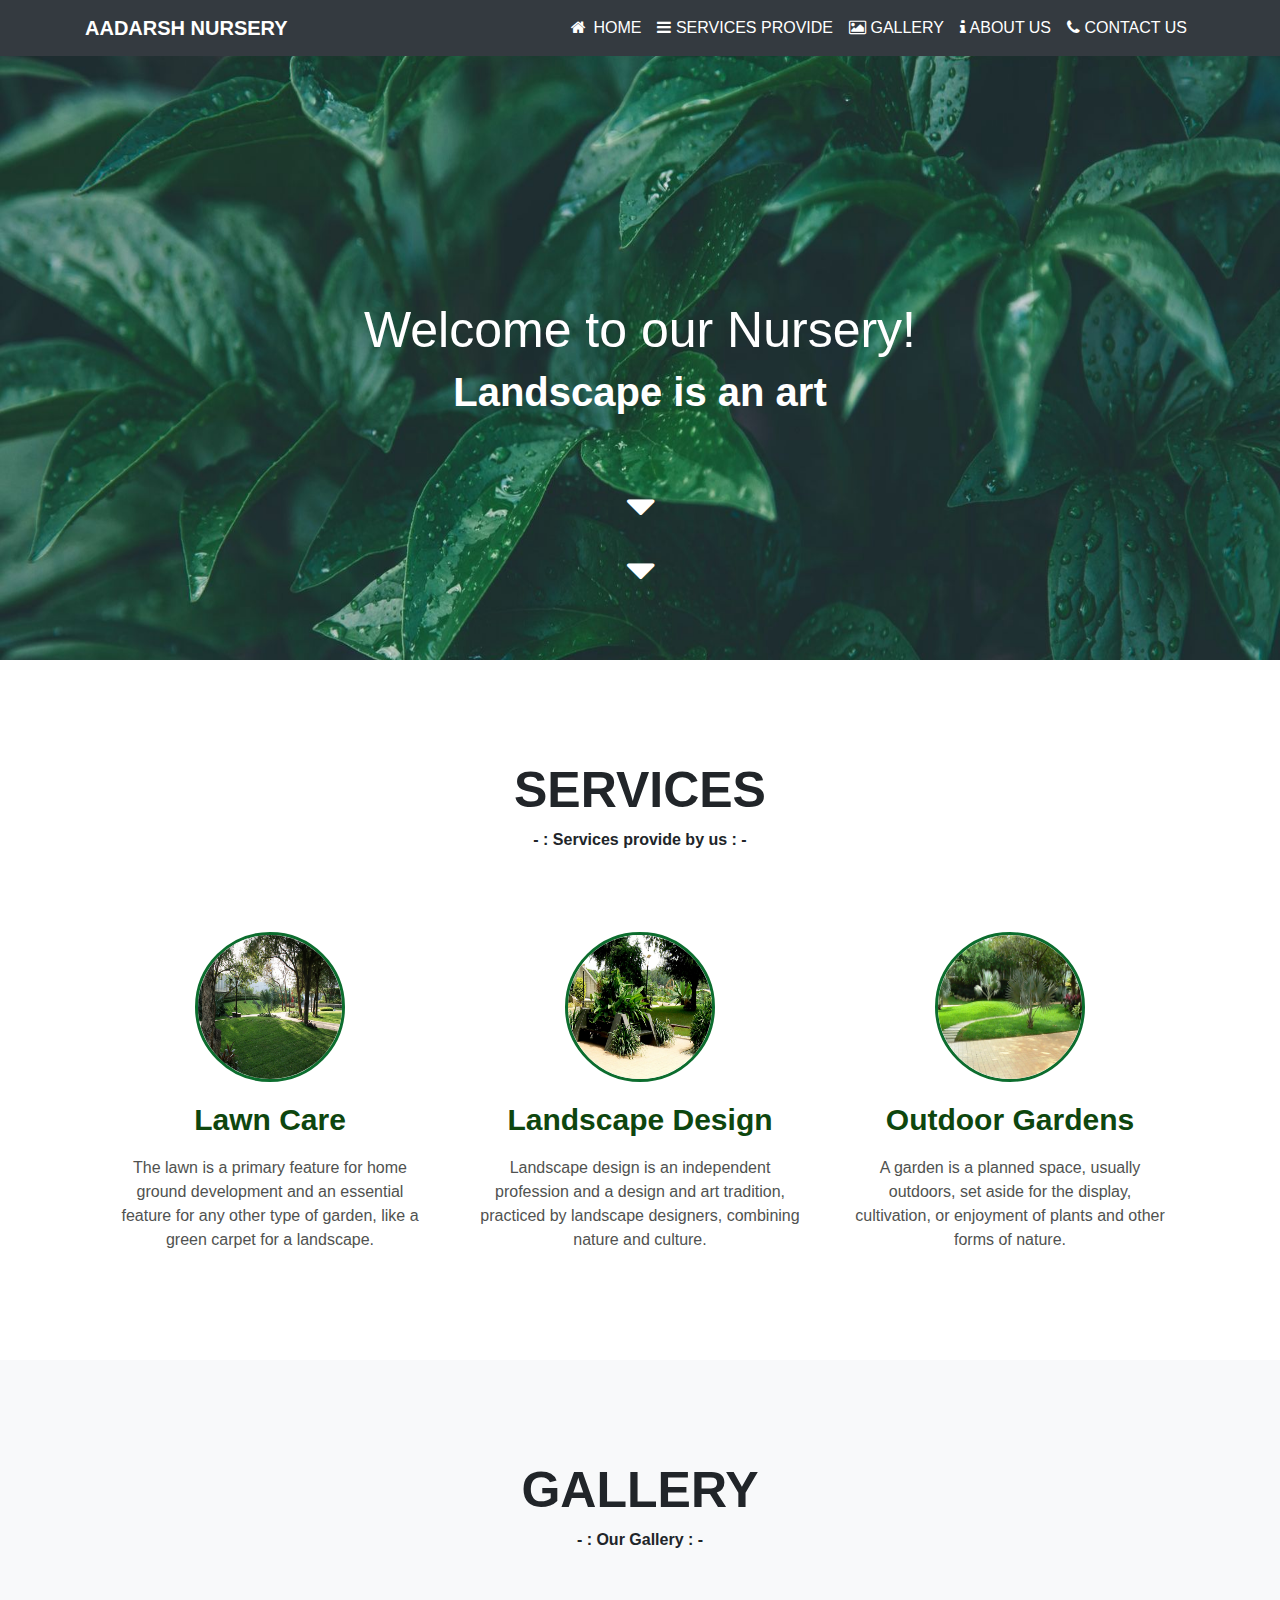
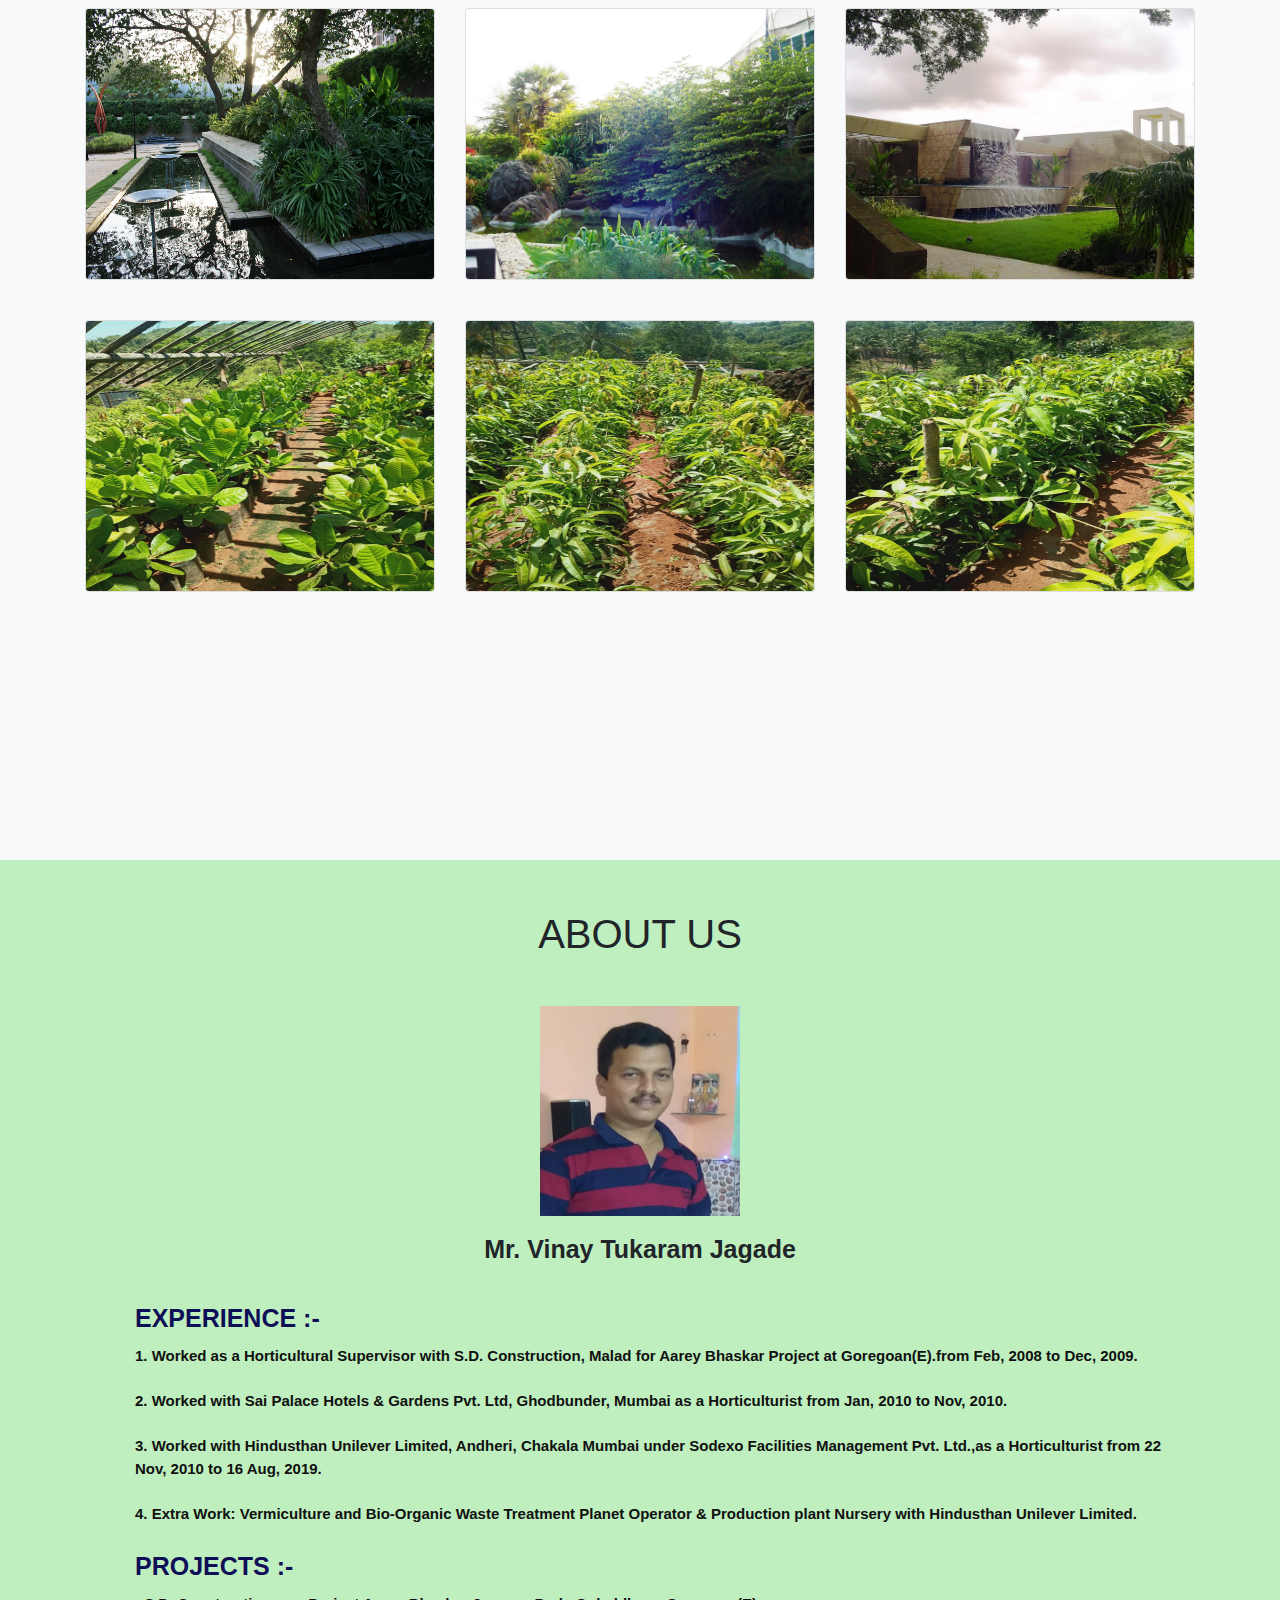
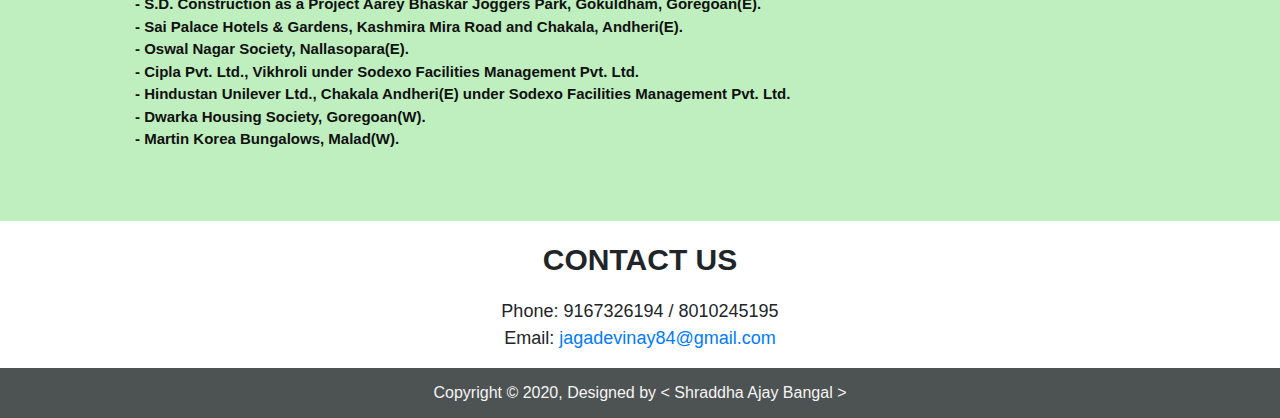
<file: index.html>
<!DOCTYPE html>
<html>
    <head>
        <title>Aadarsh Nursery</title>
        <link rel="stylesheet" href="index.css">
        <!-- Latest compiled and minified CSS -->
        <link rel="stylesheet" href="https://maxcdn.bootstrapcdn.com/bootstrap/4.5.2/css/bootstrap.min.css">

        <!-- jQuery library -->
        <script src="https://ajax.googleapis.com/ajax/libs/jquery/3.5.1/jquery.min.js"></script>

        <!-- Popper JS -->
        <script src="https://cdnjs.cloudflare.com/ajax/libs/popper.js/1.16.0/umd/popper.min.js"></script>

        <!-- Latest compiled JavaScript -->
        <script src="https://maxcdn.bootstrapcdn.com/bootstrap/4.5.2/js/bootstrap.min.js"></script>

        <link rel="stylesheet" href="https://cdnjs.cloudflare.com/ajax/libs/font-awesome/4.7.0/css/font-awesome.min.css">
        
        <meta name="viewport" content="width=device-width, initial-scale=1">
       
    </head>
    <body>
        <div class="bgimg">
        <nav class="navbar navbar-expand-md bg-dark navbar-dark fixed-top">
            <div class="container">
             <a href="" class="navbar-brand text-uppercase font-weight-bold">Aadarsh Nursery</a>
             <button class="navbar-toggler" type="button" data-toggle="collapse" data-target="#collapsenavbar">
                 <span class="navbar-toggler-icon">  </span>
             </button>
            <div class="collapse navbar-collapse text-center" id="collapsenavbar">
                <ul class=" navbar-nav ml-auto">
                    <li class="nav-item">
                        <a href="index.html" class="nav-link text-white"><i class="fa fa-home fa-fw"></i> HOME</a>
                    </li>
                    <li class="nav-item">
                        <a href="service.html" class="nav-link text-white"><i class="fa fa-bars"></i> SERVICES PROVIDE</a>
                    </li>
                    <li class="nav-item">
                        <a href="photo.html" class="nav-link text-white"><i class="fa fa-image"></i> GALLERY</a>
                    </li>
                    <li class="nav-item">
                        <a href="about.html" class="nav-link text-white"><i class="fa fa-info"></i> ABOUT US</a>
                    </li>
                    <li class="nav-item">
                        <a href="contact.html" class="nav-link text-white"><i class="fa fa-phone"></i> CONTACT US</a>
                    </li>
                </ul>
            </div>
             </button>
            </div>
        </nav>
    
        <div class="container text-center text-white headerset">
         <h2>Welcome to our Nursery!</h2>
         <h4>Landscape is an art</h4>    <br><br>     
         <p><i class="fa fa-sort-down" style="font-size:48px;color:rgb(255, 255, 255)"></i></p>
         <p><i class="fa fa-sort-down" style="font-size:48px;color:rgb(255, 255, 255)"></i></p>
        </div>

    </div>
    <section class="container ourservices text-center">
    <h1>SERVICES</h1>
    <p> <b>- : Services provide by us : -</b></p>
    
    <div class="row rowsetting">
        <div class="col-lg-4 col-md-4 col-sm-4 col-10 d-block m-auto">
            <div class="imgsetting d-block m-auto"><img src="photo 7.jpg" alt="Lawn Care" height="150px" width="170px">
            <h2>Lawn Care</h2>
            <p>The lawn is a primary feature
                for home ground development and
                an essential feature for any other
                type of garden, like a green
                carpet for a landscape.</p>
            </div>
        </div>

        <div class="col-lg-4 col-md-4 col-sm-4 col-10 d-block m-auto">
            <div class="imgsetting d-block m-auto"><img src="photo 3.jpg" alt="Landscape Design" height="150px" width="170px">
            <h2>Landscape Design</h2>
            <p>Landscape design is an independent
                profession and a design and art tradition,
                practiced by landscape designers,
                combining nature and culture.</p>
            </div>
        </div>

        <div class="col-lg-4 col-md-4 col-sm-4 col-10 d-block m-auto">
            <div class="imgsetting d-block m-auto"><img src="photo 6.jpg" alt=" Outdoor Gardens" height="150px" width="170px">
            <h2> Outdoor Gardens</h2>
            <p>A garden is a planned space, usually
                outdoors, set aside for the display,
                cultivation, or enjoyment of plants and
                other forms of nature.</p>
            </div>
        </div>
    </div> 
    </section>
   <!-- /// PORTFOLIO ///-->

   <section class="portfolio bg-light text-center">
    <div class="container">
        <h1>GALLERY</h1>
        <p><b>- : Our Gallery : -</b></p>
        <div  class="row">
            <div  class="col-lg-4 col-md-4 col-sm-12 col-10 d-block m-auto">
                <div class="card">
                    <img src="photo 2.jpg"  class="card-img img-fluid">
                </div>
            </div>

            <div  class="col-lg-4 col-md-4 col-sm-12 col-10 d-block m-auto">
                <div class="card">
                    <img src="photo 9.jpg"  class="card-img img-fluid">
                </div>
            </div>

            <div  class="col-lg-4 col-md-4 col-sm-12 col-10 d-block m-auto">
                <div class="card">
                    <img src="photo 8.jpg"  class="card-img img-fluid">
                </div>
            </div>
        </div>

        <div  class="row">
            <div  class="col-lg-4 col-md-4 col-sm-12 col-10 d-block m-auto">
                <div class="card">
                    <img src="pic 4.jpg"  class="card-img img-fluid">
                </div>
            </div>

            <div  class="col-lg-4 col-md-4 col-sm-12 col-10 d-block m-auto">
                <div class="card">
                    <img src="pic 9.jpg"  class="card-img img-fluid">
                </div>
            </div>

            <div  class="col-lg-4 col-md-4 col-sm-12 col-10 d-block m-auto">
                <div class="card">
                    <img src="pic 6.jpg"  class="card-img img-fluid">
                </div>
            </div>
        </div>

    </div>
   </section>

<section class="ourtem">
<div class="container text-center">
    <h1>ABOUT US</h1>
    <img src="myphoto.jpg" height="250px" width="200px">
    <p>Mr. Vinay Tukaram Jagade</p>
    <p id="p1"><label>EXPERIENCE :-</label> <br>

        1. Worked as a Horticultural Supervisor with S.D. Construction, Malad for Aarey Bhaskar Project at Goregoan(E).from Feb, 2008 to Dec, 2009.
        <br> <br> 2. Worked with Sai Palace Hotels & Gardens Pvt. Ltd, Ghodbunder, Mumbai as a Horticulturist from Jan, 2010 to Nov, 2010.
        <br> <br>3. Worked with Hindusthan Unilever Limited, Andheri, Chakala Mumbai under Sodexo Facilities Management Pvt. Ltd.,as a Horticulturist from 22 Nov, 2010 to 16 Aug, 2019.
        <br> <br>4. Extra Work: Vermiculture and Bio-Organic Waste Treatment Planet Operator & Production plant Nursery with Hindusthan Unilever Limited.<br><br>
        
        <label>PROJECTS :-</label><br>
        
        - S.D. Construction as a Project Aarey Bhaskar Joggers Park, Gokuldham, Goregoan(E).<br>
        - Sai Palace Hotels & Gardens, Kashmira Mira Road and Chakala, Andheri(E).<br>
        - Oswal Nagar Society, Nallasopara(E).<br>
        - Cipla Pvt. Ltd., Vikhroli under Sodexo Facilities Management Pvt. Ltd.<br>
        - Hindustan Unilever Ltd., Chakala Andheri(E) under Sodexo Facilities Management Pvt. Ltd.<br>
        - Dwarka Housing Society, Goregoan(W).<br>
        - Martin Korea Bungalows, Malad(W).</p>
</div>
</section>
<div class="ont">
<p id="p1">CONTACT US</p>
<p id="p2"> Phone:  9167326194 / 8010245195<br>
    Email: <a href="mailto:jagadevinay84@gmail.com">jagadevinay84@gmail.com</a></p>
</div>
<footer class="footer">
    <h6 class="text-center">Copyright &copy; 2020, Designed by < Shraddha Ajay Bangal ></h6>
</footer>
    </body>
</html>
</file>
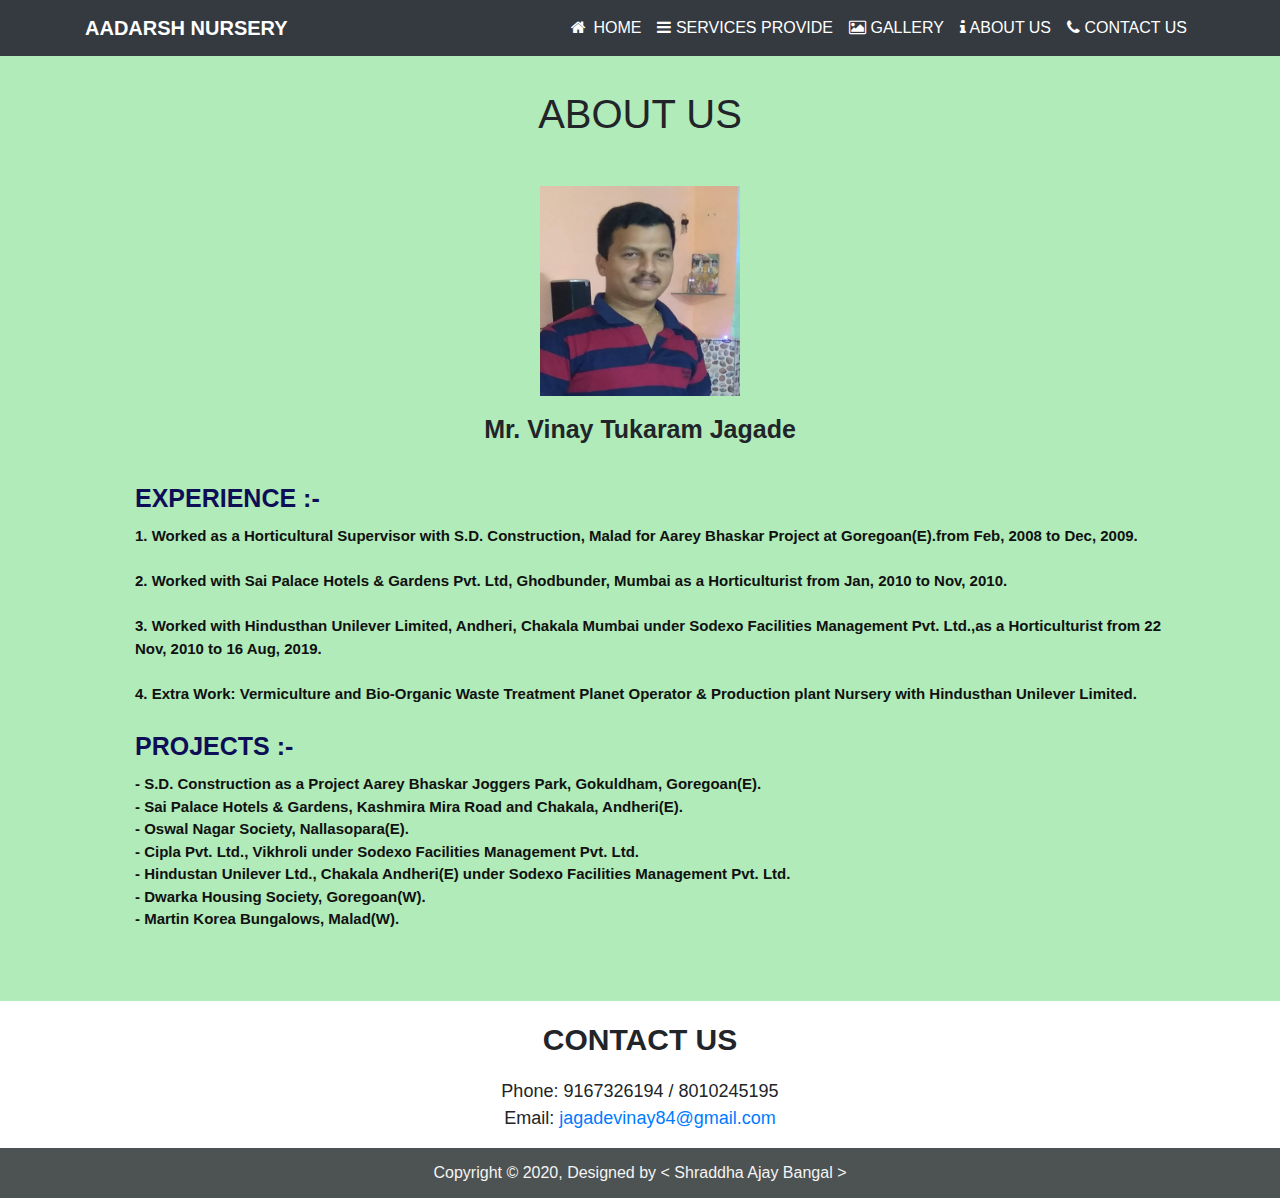
<file: about.html>
<!DOCTYPE html>
<html>
    <head>
        <title>Aadarsh Nursery</title>
        <link rel="stylesheet" href="about.css">
        <!-- Latest compiled and minified CSS -->
        <link rel="stylesheet" href="https://maxcdn.bootstrapcdn.com/bootstrap/4.5.2/css/bootstrap.min.css">

        <!-- jQuery library -->
        <script src="https://ajax.googleapis.com/ajax/libs/jquery/3.5.1/jquery.min.js"></script>

        <!-- Popper JS -->
        <script src="https://cdnjs.cloudflare.com/ajax/libs/popper.js/1.16.0/umd/popper.min.js"></script>

        <!-- Latest compiled JavaScript -->
        <script src="https://maxcdn.bootstrapcdn.com/bootstrap/4.5.2/js/bootstrap.min.js"></script>

        <link rel="stylesheet" href="https://cdnjs.cloudflare.com/ajax/libs/font-awesome/4.7.0/css/font-awesome.min.css">
        
        <meta name="viewport" content="width=device-width, initial-scale=1">
       
    </head>
    <body>
        <nav class="navbar navbar-expand-md bg-dark navbar-dark fixed-top">
            <div class="container">
             <a href="" class="navbar-brand text-uppercase font-weight-bold">Aadarsh Nursery</a>
             <button class="navbar-toggler" type="button" data-toggle="collapse" data-target="#collapsenavbar">
                 <span class="navbar-toggler-icon">  </span>
             </button>
            <div class="collapse navbar-collapse text-center" id="collapsenavbar">
                <ul class=" navbar-nav ml-auto">
                    <li class="nav-item">
                        <a href="index.html" class="nav-link text-white"><i class="fa fa-home fa-fw"></i> HOME</a>
                    </li>
                    <li class="nav-item">
                        <a href="service.html" class="nav-link text-white"><i class="fa fa-bars"></i> SERVICES PROVIDE</a>
                    </li>
                    <li class="nav-item">
                        <a href="photo.html" class="nav-link text-white"><i class="fa fa-image"></i> GALLERY</a>
                    </li>
                    <li class="nav-item">
                        <a href="about.html" class="nav-link text-white"><i class="fa fa-info"></i> ABOUT US</a>
                    </li>
                    <li class="nav-item">
                        <a href="contact.html" class="nav-link text-white"><i class="fa fa-phone"></i> CONTACT US</a>
                    </li>
                </ul>
            </div>
             </button>
            </div>
        </nav>

        <section class="ourtem">
            <div class="container text-center">
                <h1>ABOUT US</h1>
                <img src="myphoto.jpg" height="250px" width="200px">
                <p>Mr. Vinay Tukaram Jagade</p>
                <p id="p1"><label>EXPERIENCE :-</label> <br>
            
                    1. Worked as a Horticultural Supervisor with S.D. Construction, Malad for Aarey Bhaskar Project at Goregoan(E).from Feb, 2008 to Dec, 2009.
                    <br> <br> 2. Worked with Sai Palace Hotels & Gardens Pvt. Ltd, Ghodbunder, Mumbai as a Horticulturist from Jan, 2010 to Nov, 2010.
                    <br> <br>3. Worked with Hindusthan Unilever Limited, Andheri, Chakala Mumbai under Sodexo Facilities Management Pvt. Ltd.,as a Horticulturist from 22 Nov, 2010 to 16 Aug, 2019.
                    <br> <br>4. Extra Work: Vermiculture and Bio-Organic Waste Treatment Planet Operator & Production plant Nursery with Hindusthan Unilever Limited.<br><br>
                    
                    <label>PROJECTS :-</label><br>
                    
                    - S.D. Construction as a Project Aarey Bhaskar Joggers Park, Gokuldham, Goregoan(E).<br>
                    - Sai Palace Hotels & Gardens, Kashmira Mira Road and Chakala, Andheri(E).<br>
                    - Oswal Nagar Society, Nallasopara(E).<br>
                    - Cipla Pvt. Ltd., Vikhroli under Sodexo Facilities Management Pvt. Ltd.<br>
                    - Hindustan Unilever Ltd., Chakala Andheri(E) under Sodexo Facilities Management Pvt. Ltd.<br>
                    - Dwarka Housing Society, Goregoan(W).<br>
                    - Martin Korea Bungalows, Malad(W).</p>
            </div>
            </section>






        
<div class="ont">
    <p id="p1">CONTACT US</p>
    <p id="p2"> Phone:  9167326194 / 8010245195<br>
        Email: <a href="mailto:jagadevinay84@gmail.com">jagadevinay84@gmail.com</a></p>
    </div>
    <footer class="footer">
        <h6 class="text-center">Copyright &copy; 2020, Designed by < Shraddha Ajay Bangal ></h6>
    </footer>
    </body>
</html>
</file>
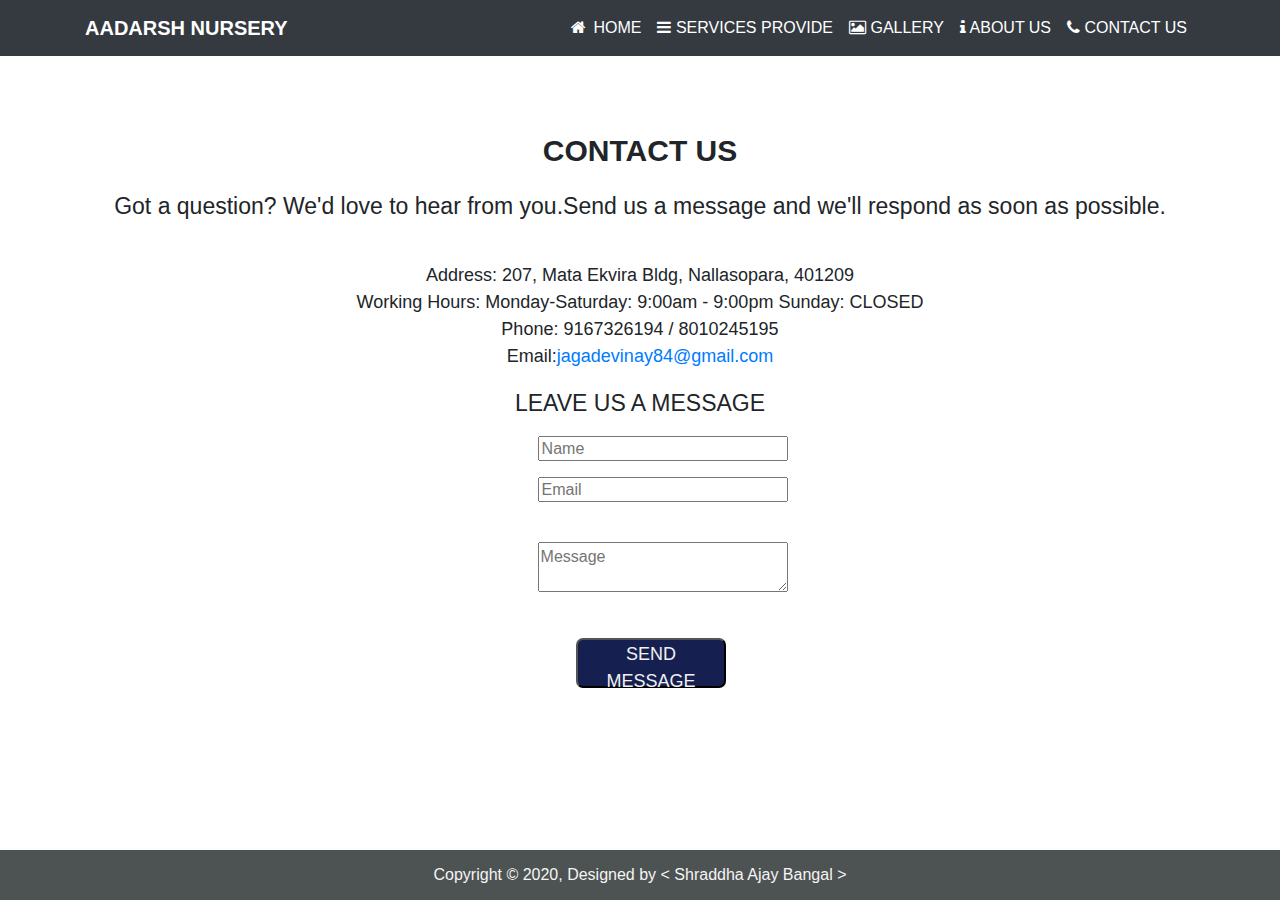
<file: contact.html>
<!DOCTYPE html>
<html>
    <head>
        <title>Aadarsh Nursery</title>
        <link rel="stylesheet" href="contact.css">
        <!-- Latest compiled and minified CSS -->
        <link rel="stylesheet" href="https://maxcdn.bootstrapcdn.com/bootstrap/4.5.2/css/bootstrap.min.css">

        <!-- jQuery library -->
        <script src="https://ajax.googleapis.com/ajax/libs/jquery/3.5.1/jquery.min.js"></script>

        <!-- Popper JS -->
        <script src="https://cdnjs.cloudflare.com/ajax/libs/popper.js/1.16.0/umd/popper.min.js"></script>

        <!-- Latest compiled JavaScript -->
        <script src="https://maxcdn.bootstrapcdn.com/bootstrap/4.5.2/js/bootstrap.min.js"></script>

        <link rel="stylesheet" href="https://cdnjs.cloudflare.com/ajax/libs/font-awesome/4.7.0/css/font-awesome.min.css">
        
        <meta name="viewport" content="width=device-width, initial-scale=1">
       
    </head>

    <body>
        <nav class="navbar navbar-expand-md bg-dark navbar-dark fixed-top">
            <div class="container">
             <a href="" class="navbar-brand text-uppercase font-weight-bold">Aadarsh Nursery</a>
             <button class="navbar-toggler" type="button" data-toggle="collapse" data-target="#collapsenavbar">
                 <span class="navbar-toggler-icon">  </span>
             </button>
            <div class="collapse navbar-collapse text-center" id="collapsenavbar">
                <ul class=" navbar-nav ml-auto">
                    <li class="nav-item">
                        <a href="index.html" class="nav-link text-white"><i class="fa fa-home fa-fw"></i> HOME</a>
                    </li>
                    <li class="nav-item">
                        <a href="service.html" class="nav-link text-white"><i class="fa fa-bars"></i> SERVICES PROVIDE</a>
                    </li>
                    <li class="nav-item">
                        <a href="photo.html" class="nav-link text-white"><i class="fa fa-image"></i> GALLERY</a>
                    </li>
                    <li class="nav-item">
                        <a href="about.html" class="nav-link text-white"><i class="fa fa-info"></i> ABOUT US</a>
                    </li>
                    <li class="nav-item">
                        <a href="contact.html" class="nav-link text-white"><i class="fa fa-phone"></i> CONTACT US</a>
                    </li>
                </ul>
            </div>
             </button>
            </div>
        </nav>
        <form method="POST" action="mailto:jagadevinay84@gmail.com">
        <div class="ont">
            <p id="p1">CONTACT US</p>
            <p id="p3">Got a question? We'd love to hear from you.Send us a message 
                and we'll respond as soon as possible.</p>
            <p id="p2"> Address: 207, Mata Ekvira Bldg, Nallasopara, 401209
                <br>Working Hours: Monday-Saturday: 9:00am - 9:00pm Sunday: CLOSED<br>

                Phone:  9167326194 / 8010245195<br>
                Email:<a href="mailto:jagadevinay84@gmail.com">jagadevinay84@gmail.com</a></p>
                <p id="p4">LEAVE US A MESSAGE</p>
                <p id="p6"><input type="text" placeholder="Name"></p>
                <p id="p5"><input type="text" placeholder="Email"></p>

                <br>
                 <textarea placeholder="Message"></textarea>
                 <br><button><a href="mailto:jagadevinay84@gmail.com">SEND MESSAGE</a></button>
            </div>
        </form>
            <footer class="footer fixed-bottom">
                <h6 class="text-center">Copyright &copy; 2020, Designed by < Shraddha Ajay Bangal ></h6>
            </footer>

        
    </body>
</html>
</file>
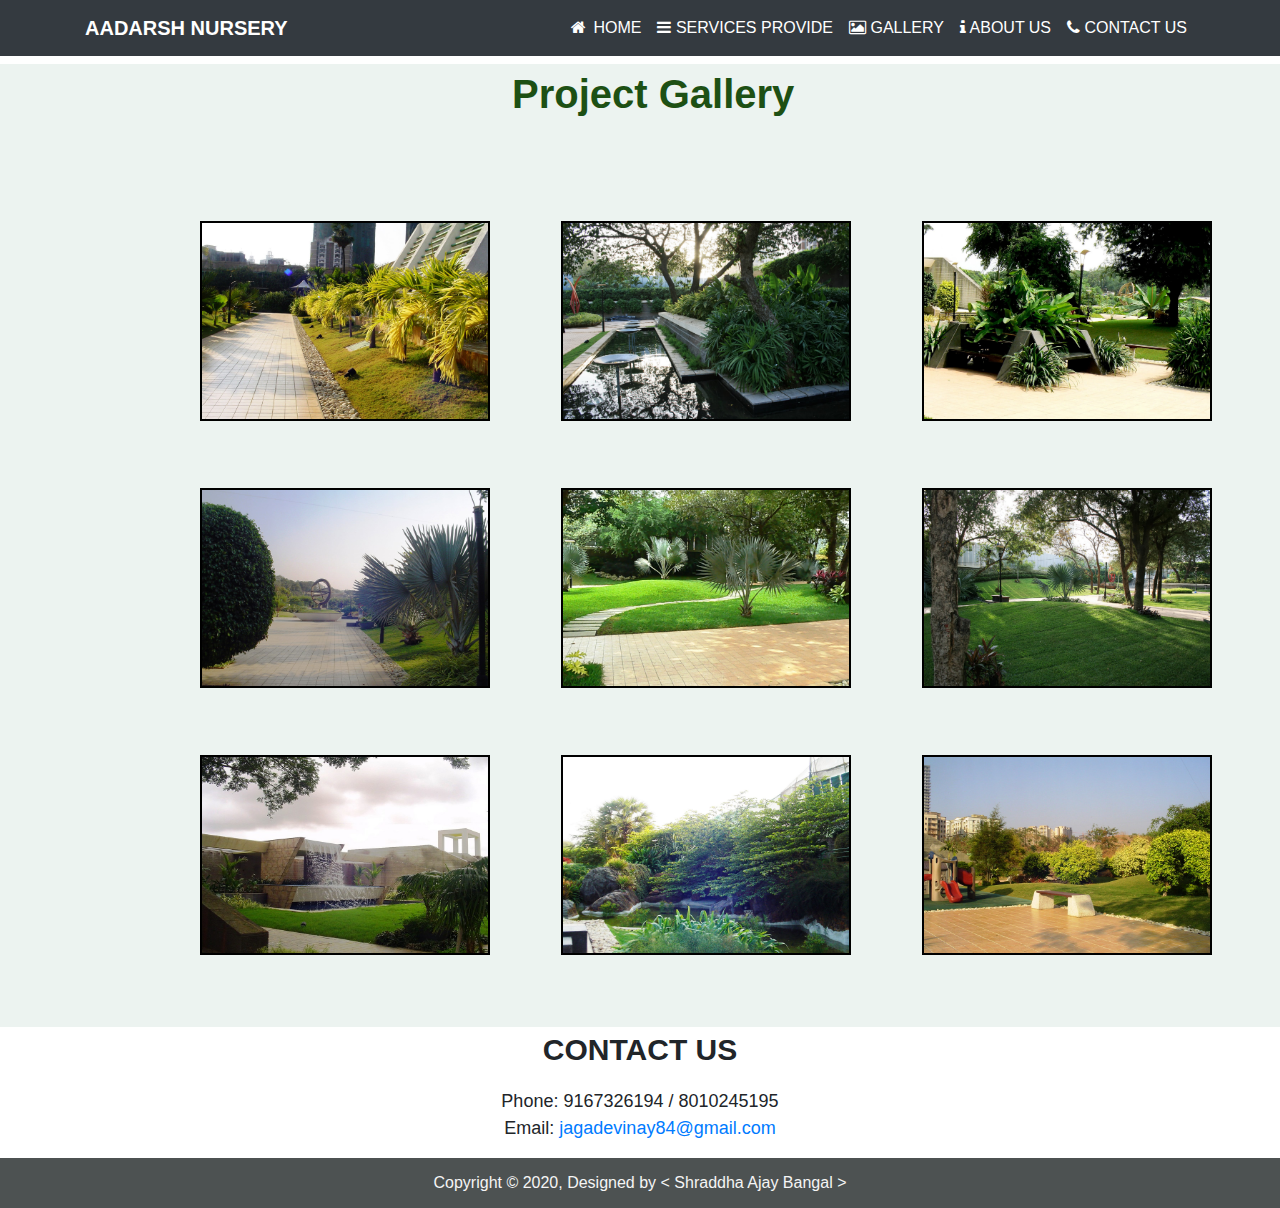
<file: photo.html>
<!DOCTYPE html>
<html>
    <head>
        <title>Aadarsh Nursery</title>
        <link rel="stylesheet" href="photo.css">
        <!-- Latest compiled and minified CSS -->
        <link rel="stylesheet" href="https://maxcdn.bootstrapcdn.com/bootstrap/4.5.2/css/bootstrap.min.css">

        <!-- jQuery library -->
        <script src="https://ajax.googleapis.com/ajax/libs/jquery/3.5.1/jquery.min.js"></script>

        <!-- Popper JS -->
        <script src="https://cdnjs.cloudflare.com/ajax/libs/popper.js/1.16.0/umd/popper.min.js"></script>

        <!-- Latest compiled JavaScript -->
        <script src="https://maxcdn.bootstrapcdn.com/bootstrap/4.5.2/js/bootstrap.min.js"></script>

        <link rel="stylesheet" href="https://cdnjs.cloudflare.com/ajax/libs/font-awesome/4.7.0/css/font-awesome.min.css">
        
        <meta name="viewport" content="width=device-width, initial-scale=1">
       
    </head>
    <body>
        <nav class="navbar navbar-expand-md bg-dark navbar-dark fixed-top">
            <div class="container">
             <a href="" class="navbar-brand text-uppercase font-weight-bold">Aadarsh Nursery</a>
             <button class="navbar-toggler" type="button" data-toggle="collapse" data-target="#collapsenavbar">
                 <span class="navbar-toggler-icon">  </span>
             </button>
            <div class="collapse navbar-collapse text-center" id="collapsenavbar">
                <ul class=" navbar-nav ml-auto">
                    <li class="nav-item">
                        <a href="index.html" class="nav-link text-white"><i class="fa fa-home fa-fw"></i> HOME</a>
                    </li>
                    <li class="nav-item">
                        <a href="service.html" class="nav-link text-white"><i class="fa fa-bars"></i> SERVICES PROVIDE</a>
                    </li>
                    <li class="nav-item">
                        <a href="photo.html" class="nav-link text-white"><i class="fa fa-image"></i> GALLERY</a>
                    </li>
                    <li class="nav-item">
                        <a href="about.html" class="nav-link text-white"><i class="fa fa-info"></i> ABOUT US</a>
                    </li>
                    <li class="nav-item">
                        <a href="contact.html" class="nav-link text-white"><i class="fa fa-phone"></i> CONTACT US</a>
                    </li>
                </ul>
            </div>
             </button>
            </div>
        </nav>
        <div class="gallery">
            <p id="g1">Project Gallery</p>            
            <br><br>
            <div class="gal">
            <img src="photo 1.jpg" alt="gall1">
            <img src="photo2.jpg" alt="gall2">
            <img src="photo 3.jpg" alt="gall3"><br>
            <img src="photo 4.jpg" alt="gall4">
            <img src="photo 6.jpg" alt="gall5">
            <img src="photo 7.jpg" alt="gall6"><br>
            <img src="photo8.jpg" alt="gall7">
            <img src="photo 9.jpg" alt="gall8">
            <img src="photo 5.jpg" alt="gall9"><br></div>
        </div>
        </div>
        
<div class="ont">
    <p id="p1">CONTACT US</p>
    <p id="p2"> Phone:  9167326194 / 8010245195<br>
        Email: <a href="mailto:jagadevinay84@gmail.com">jagadevinay84@gmail.com</a></p>
    </div>
    <footer class="footer">
        <h6 class="text-center">Copyright &copy; 2020, Designed by < Shraddha Ajay Bangal ></h6>
    </footer>
    </body>
</html>
</file>
<file: index.css>
.bgimg
{
    background-image: url('bgimg.jpg');
    background-size: 100% 100%;
    background-attachment: fixed;
    width: 100%;
    height: 660px;
}
.headerset
{
    padding-top: 300px;
    box-sizing: border-box;
}
.headerset h2
{
 font-size: 50px;
}
.headerset h4
{
    font-size: 40px;
    font-weight: bold;
}
.btn 
{
    margin-top: 40px;
}
.headerset button
{
    border: 1px solid whitesmoke;
}
.ourservices
{
    padding: 100px 0px 60px;
    height: 700px;
}
.ourservices h1
{
    font-size: 50px;
    font-weight: bold;
}
.rowsetting
{
    margin: 80px 0px !important;

}
.imgsetting img
{
    border-radius: 50%;
    height: 150px;
    width: 150px;
    border: 3px solid rgb(12, 109, 46);
}
.rowsetting h2
{
    margin-top: 20px;
    font-weight: bold;
    font-size: 30px;
    color:rgb(14, 70, 14) ;
}
.rowsetting p
{
    padding: 10px;
    color:rgb(80, 82, 80);
}

.portfolio
{
    height: 1100px;
    width: 100%;
    padding: 100px 0px 50px;
}
.portfolio h1
{
    font-size: 50px;
    font-weight: bold;
}
.card
{
    margin-top: 40px;
}
.card img 
{
    height: 270px;
    width: 350px;
}
.ourtem p
{
    font-size: 25px;
    font-weight: bold;
    padding-top: 15px;
}
.ourtem img
{
    padding-top:40px; 
}
.ourtem label
{
    font-size: 25px;
    font-weight: bold;
    color:rgb(14, 14, 87) ;
}
.ourtem #p1
{
    font-size: 15px;
    text-align: left;
    padding-left: 50px;
    padding-bottom: 70px;
    color:rgb(16, 17, 16) ;
    font-family: 'Lucida Sans', 'Lucida Sans Regular', 'Lucida Grande', 'Lucida Sans Unicode', Geneva, Verdana, sans-serif;
}
.ourtem
{
    background-color: rgba(180, 236, 180, 0.855);
    padding-top: 50px;
}
.footer
{
    height: 50px;
    background-color: rgb(77, 82, 82);
    color:whitesmoke;
}
.footer h6
{
line-height: 50px;
}
.ont #p1{
font-size: 30px;
font-weight: bold;
text-align: center;
}
.ont #p2{
    font-size: 18px;
    text-align: center;
    }
/*responsive*/

@media(min-width:1000px){
    
}

@media(min-width:700px) and (max-width:1000px)
{
    

    
}
@media(min-width:500px) and (max-width:800px)
{
    .headerset h2
    {
     font-size: 35px;
    }
    .headerset h4
    {
        font-size: 25px;
        font-weight: bold;
    }
    
.ourservices
{
    height: 1500px;
    padding-top: 30px;
    background-color: rgb(186, 240, 180);
}

.imgsetting img
{
    border-radius: 50%;
    height: 150px;
    width: 150px;
    border: 3px solid rgb(12, 109, 46);
}

.portfolio
{
    height: 2200px;
}
.card img 
{
    height: 270px;
    width: 600px;
}
}


@media(max-width:500px)
{ 
 
.headerset h2
{
 font-size: 30px;
}
.headerset h4
{
    font-size: 22px;
    font-weight: bold;
}

.ourservices
{
    height: 1300px;
    padding-top: 30px;
    background-color: rgb(186, 240, 180);
}
.portfolio
{
    height: 2200px;
}
.card img 
{
    height: 270px;
    width: 380px;
}

.ourtem #p1
{
    font-family:'Segoe UI', Tahoma, Geneva, Verdana, sans-serif;
    font-size: 15px;
    text-align: left;
    padding-left: 50px;
    padding-bottom: 70px;
    color:rgb(16, 17, 16) ;
    font-family: 'Lucida Sans', 'Lucida Sans Regular', 'Lucida Grande', 'Lucida Sans Unicode', Geneva, Verdana, sans-serif;
}

}
</file>
<file: about.css>
.ourtem p
{
    font-size: 25px;
    font-weight: bold;
    padding-top: 15px;
}
.ourtem img
{
    padding-top:40px; 
}
.ourtem label
{
    font-size: 25px;
    font-weight: bold;
    color:rgb(14, 14, 87) ;
}
.ourtem #p1
{
    font-size: 15px;
    text-align: left;
    padding-left: 50px;
    padding-bottom: 70px;
    color:rgb(16, 17, 16) ;
    font-family: 'Lucida Sans', 'Lucida Sans Regular', 'Lucida Grande', 'Lucida Sans Unicode', Geneva, Verdana, sans-serif;
}
.ourtem
{
    background-color: rgba(175, 235, 184, 0.979);
    padding-top: 90px;
}

.footer
{
    height: 50px;
    background-color: rgb(77, 82, 82);
    color:whitesmoke;
}
.footer h6
{
line-height: 50px;
}
.ont #p1{
font-size: 30px;
font-weight: bold;
text-align: center;
}
.ont #p2{
    font-size: 18px;
    text-align: center;
    }
</file>
<file: contact.css>
.footer
{
    height: 50px;
    background-color: rgb(77, 82, 82);
    color:whitesmoke;
}
.footer h6
{
line-height: 50px;
}
.ont #p1{
font-size: 30px;
font-weight: bold;
text-align: center;
margin-top: 10%;
}
.ont #p2{
    margin-top: 3%;
    font-size: 18px;
    text-align: center;
    }
.ont #p3
{
    font-size: 23px;
    text-align: center;
}
.ont #p4
{
    font-size: 23px;
    text-align: center;
}

.ont input
{
    height: 25px;
    width: 250px;
    margin-left: 42%;
}
.ont textarea
{
    height: 50px;
    width: 250px;
    margin-left: 42%;
}
.ont button
{
    height: 50px;
    margin-top: 3%;
    margin-left: 45%;
    margin-bottom: 5%;
    width: 150px;
    font-size: 18px;
    border-radius: 7px;
    background-color: rgb(22, 32, 80);
}
.ont button a
{
    text-decoration: none;
    color:rgb(241, 241, 241);
}



/*----------------------------------------------------------------*/
@media(max-width:500px)
{
    
.footer
{
    height: 50px;
    background-color: rgb(77, 82, 82);
    color:whitesmoke;
}
.footer h6
{
line-height: 50px;
}
.ont #p1{
font-size: 30px;
font-weight: bold;
text-align: center;
margin-top: 15%;
}
.ont #p2{
    margin-top: 3%;
    font-size: 15px;
    text-align: center;
    }
.ont #p3
{
    font-size: 18px;
    text-align: center;
}
.ont #p4
{
    font-size: 23px;
    text-align: center;
}

.ont input
{
    height: 25px;
    width: 250px;
    margin-left: 29%;
}
.ont textarea
{
    height: 50px;
    width: 250px;
    margin-left: 29%;
}
.ont button
{
    height: 50px;
    margin-top: 3%;
    margin-left: 38%;
    margin-bottom: 15%;
    width: 150px;
    font-size: 18px;
    color:whitesmoke;
    border-radius: 7px;
    background-color: rgb(22, 32, 80);
}
}
</file>
<file: photo.css>
#g1 
{
  font-size: 2.5rem;color: rgb(29, 80, 20);
  font-weight:600;
  font-family:'Segoe UI', Tahoma, Geneva, Verdana, sans-serif;
 margin-top: 5%;
  padding-left: 40%;
  padding-right: 20%;
 }
.gallery
{
  background-color: rgb(236, 243, 240);
}
.gal img
{
  height: 200px;width: 290px;margin:  3%;
  border: 2px solid black;
  
}
.gal
{
  margin-left: 13%;
  padding-bottom: 3%;
}
.footer
{
    height: 50px;
    background-color: rgb(77, 82, 82);
    color:whitesmoke;
}
.footer h6
{
line-height: 50px;
}
.ont #p1{
font-size: 30px;
font-weight: bold;
text-align: center;
}
.ont #p2{
    font-size: 18px;
    text-align: center;
    }

@media(max-width:500px)
{
    #g1 
{
  font-size: 2.5rem;color: rgb(29, 80, 20);
  font-weight:600;
  font-family:'Segoe UI', Tahoma, Geneva, Verdana, sans-serif;
  padding-top: 15%;
  padding-left: 40%;
  padding-right: 20%;
 }
.gallery
{
  background-color: rgb(236, 243, 240);
}
.gal img
{
  height: 200px;width: 290px;margin:  3%;
  border: 2px solid black;
  
}
.gal
{
  margin-left: 18%;
  padding-bottom: 3%;
}
}
</file>
